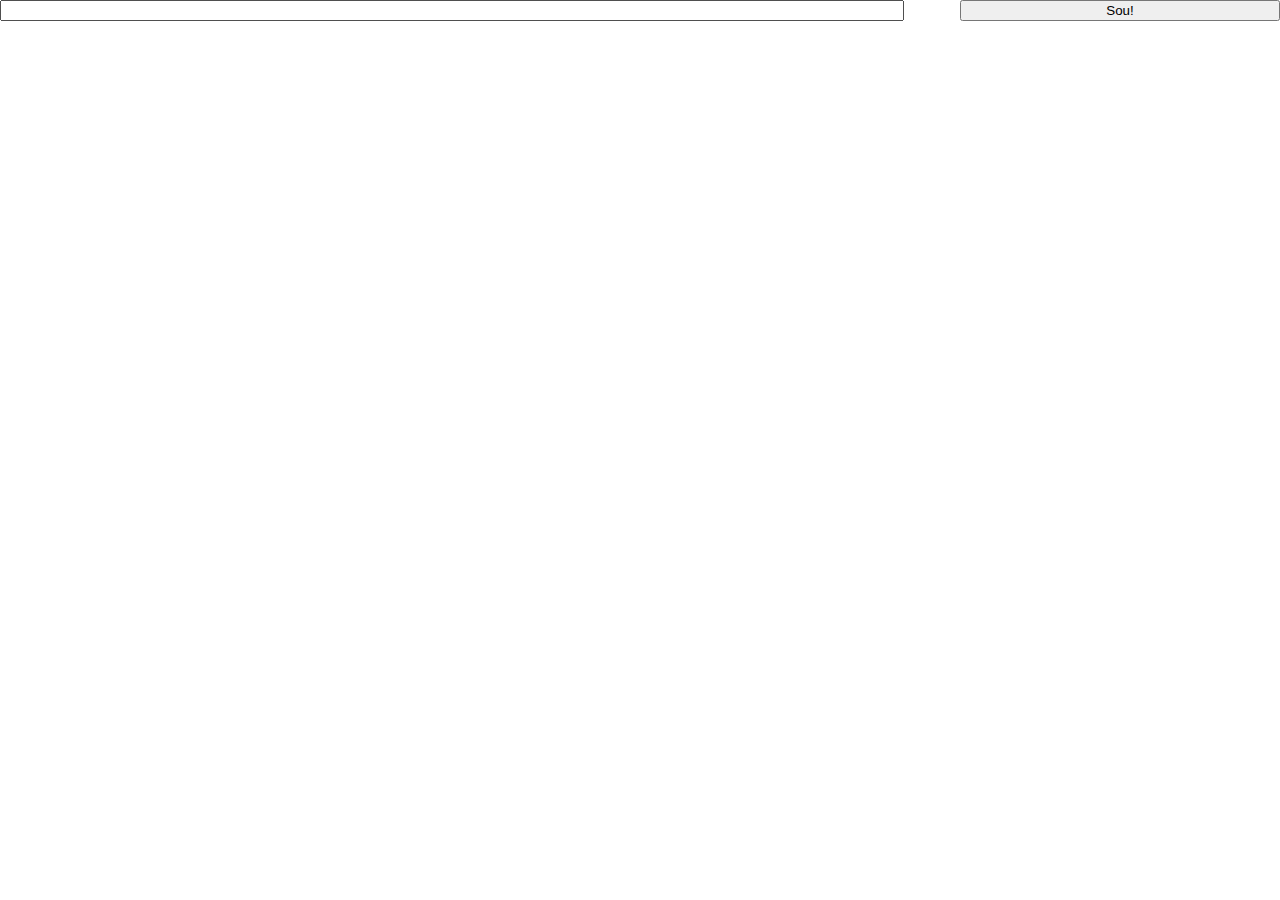
<file: index.html>
<!DOCTYPE html>
<html>
  <head>
    <meta http-equiv="Content-Type" content="text/html; charset=utf-8" />
    <title>Sou Douban!</title>
    <link rel="stylesheet" type="text/css" href="css/index.css"></head>
    <script src="js/jquery-1.9.1.min.js"></script>
    <script src="js/index.js"></script>
  </head>
  <body>
    <div id="search_div">
      <form id="search_form" action="http://m.bing.com/search" method="POST" target="frame">
        <input type="hidden" id="search_value" name="q"/>
        <input type="text" id="search_text" />
        <input type="submit" id="search_button" value="Sou!">
      </form>
    </div>
    <iframe frameborder="0" name="frame">
    </iframe>
  </body>
</html>
</file>
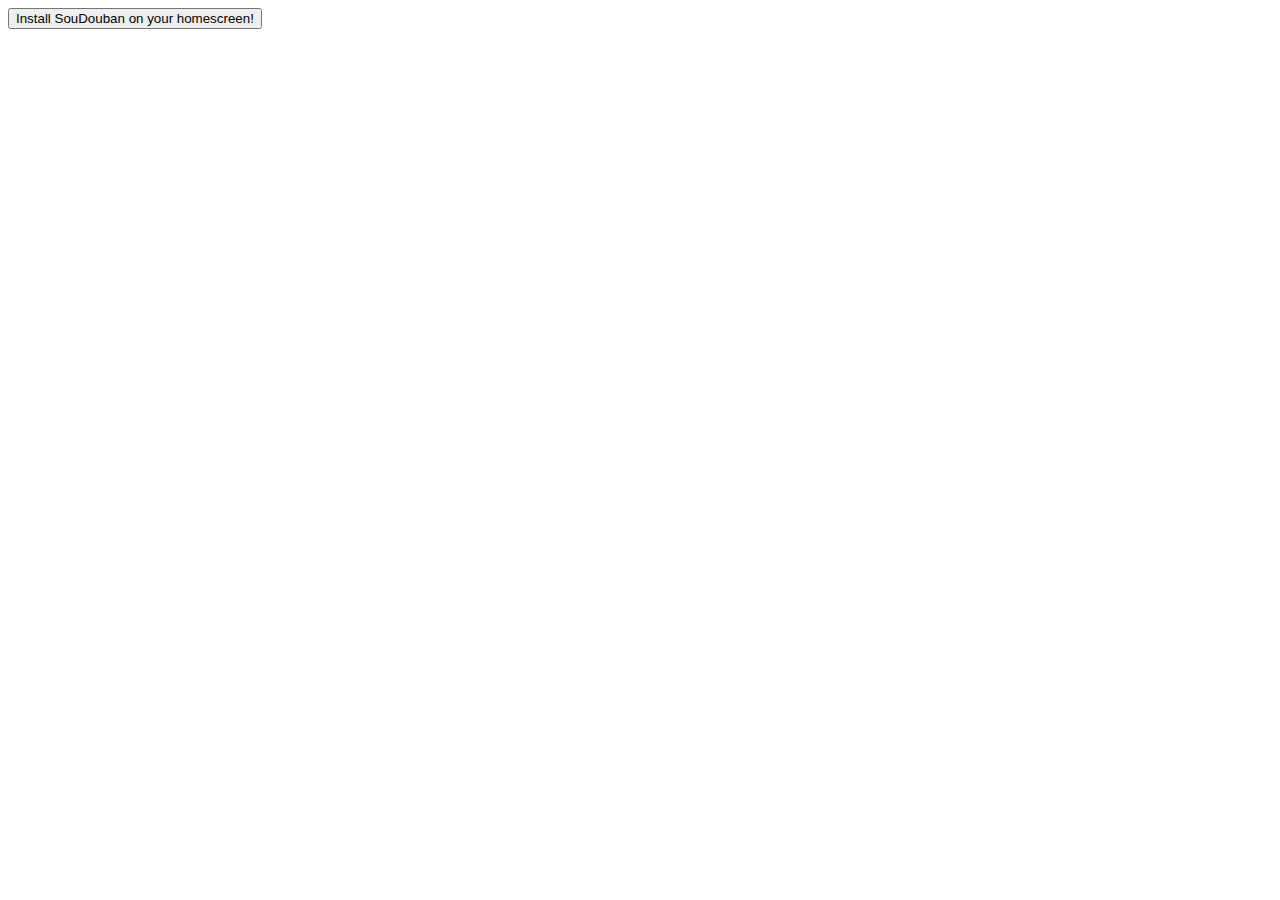
<file: install.html>
<!DOCTYPE html>
<html>
  <head>
    <meta http-equiv="Content-Type" content="text/html; charset=utf-8" />
    <title>Install SouDouban!</title>
  </head>
  <body>
    <button id="install">
      Install SouDouban on your homescreen!
    </button>
      
    <script>
    (function(){
      function install(ev) {
        ev.preventDefault();
        // define the manifest URL
        var manifest_url = "http://wangxing.me/lab/firefoxos/soudouban.webapp";
        // install the app
        var myapp = navigator.mozApps.install(manifest_url);
        myapp.onsuccess = function(data) {
          // App is installed, remove button
          this.parentNode.removeChild(this);
        };
        myapp.onerror = function() {
          // App wasn't installed, info is in
          // installapp.error.name
         };
      };
      // get a reference to the button and call install() on click
      var button = document.getElementById('install');
      button.addEventListener('click', install, false);
    })();
    </script>
  </body>
</html>
</file>
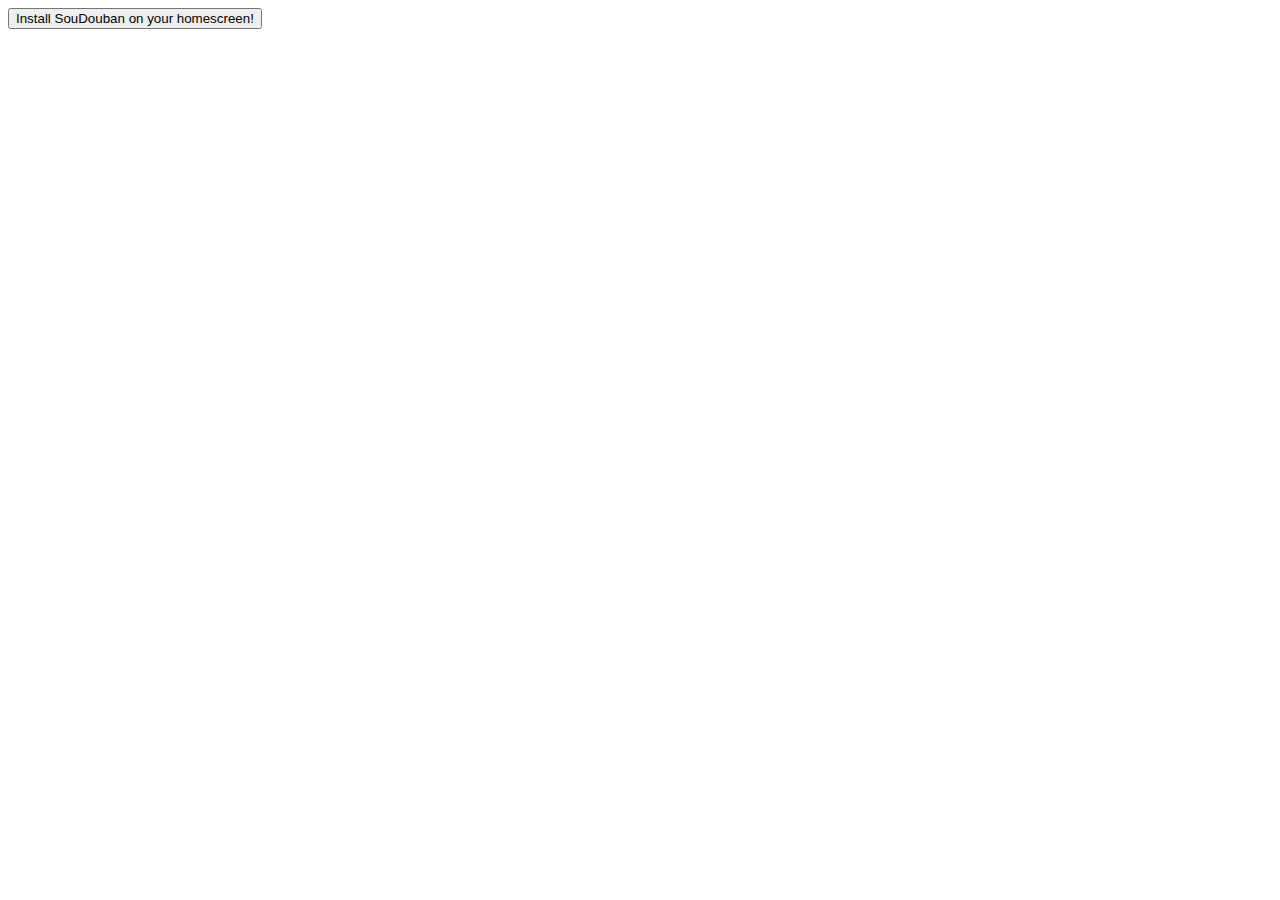
<file: install/install.html>
<!DOCTYPE html>
<html>
  <head>
    <meta http-equiv="Content-Type" content="text/html; charset=utf-8" />
    <title>Install SouDouban!</title>
  </head>
  <body>
    <button id="install">
      Install SouDouban on your homescreen!
    </button>
      
    <script>
    (function(){
      function install(ev) {
        ev.preventDefault();
        // define the manifest URL
        var manifest_url = "http://wangxing.me/lab/firefoxos/soudouban/package.manifest";
        // install the app
        var myapp = navigator.mozApps.installPackage(manifest_url);
        myapp.onsuccess = function(data) {
          // App is installed, remove button
          this.parentNode.removeChild(this);
        };
        myapp.onerror = function() {
          // App wasn't installed, info is in
          // installapp.error.name
         };
      };
      // get a reference to the button and call install() on click
      var button = document.getElementById('install');
      button.addEventListener('click', install, false);
    })();
    </script>
  </body>
</html>
</file>
<file: css/index.css>
html, body { 
    margin: 0; padding: 0; height: 100%;
}

body {
    overflow: hidden;
}

#search_area {
    height: 20px;
    background-color: #000;
}

#search_text {
    width: 70%;
    float: left;
}

#search_button {
    width: 25%;
    float: right;
}

iframe {
    width: 100%;
    height: 95%;
}
</file>
